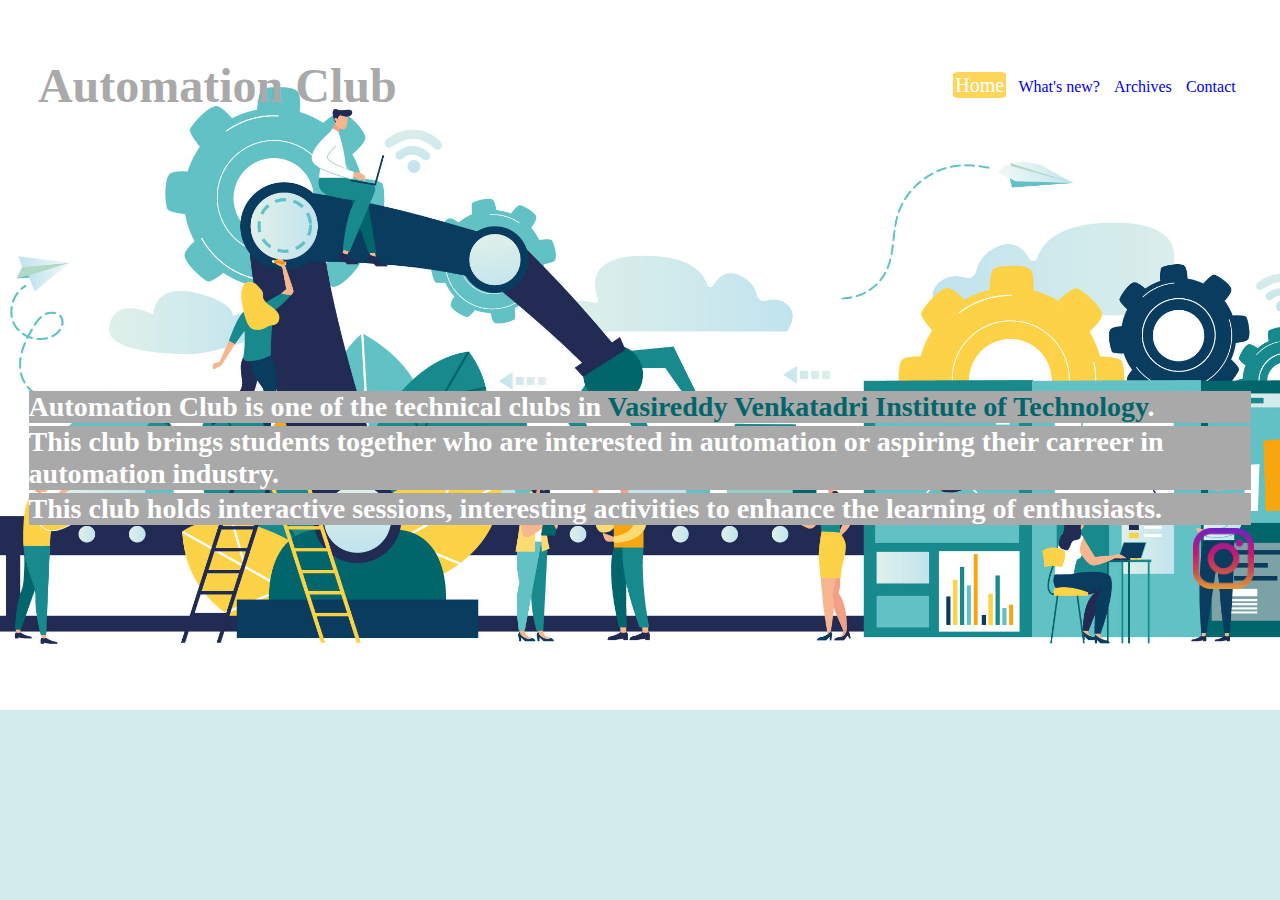
<file: index.html>
<!DOCTYPE html>
<html lang="en" class='home'>
<head>
    <meta charset="UTF-8">
    <meta name="viewport" content="width=device-width, initial-scale=1">
    <title>Automation Club - Home</title>
    <link rel='stylesheet' href='style.css'>
    <link rel='icon' href='images/logo.ico' type='image/x-icon'>
</head>
<body>
    <header>
        <h1>Automation Club</h1>
        <nav>
            <a href="index.html" class='active'>Home</a>
            <a href="recent.html">What's new?</a>
            <a href="archives.html">Archives</a>
            <a href="contact.html">Contact</a>
        </nav>
    </header>
    <div class='about'>
        <p>Automation Club is one of the technical clubs in <a href='https://www.vvitguntur.com/' target='_blank'>Vasireddy Venkatadri Institute of Technology</a>.</p>
        <p>This club brings students together who are interested in automation or aspiring their carreer in automation industry.</p>
        <p>This club holds interactive sessions, interesting activities to enhance the learning of enthusiasts.</p>
    </div>
    <footer>
        <a href='https://www.instagram.com/automationclub_vvit/' target='_blank'><img border='0' alt='insta-link' src='images/insta.png'></a>
    </footer>
</body>
</html>
</file>
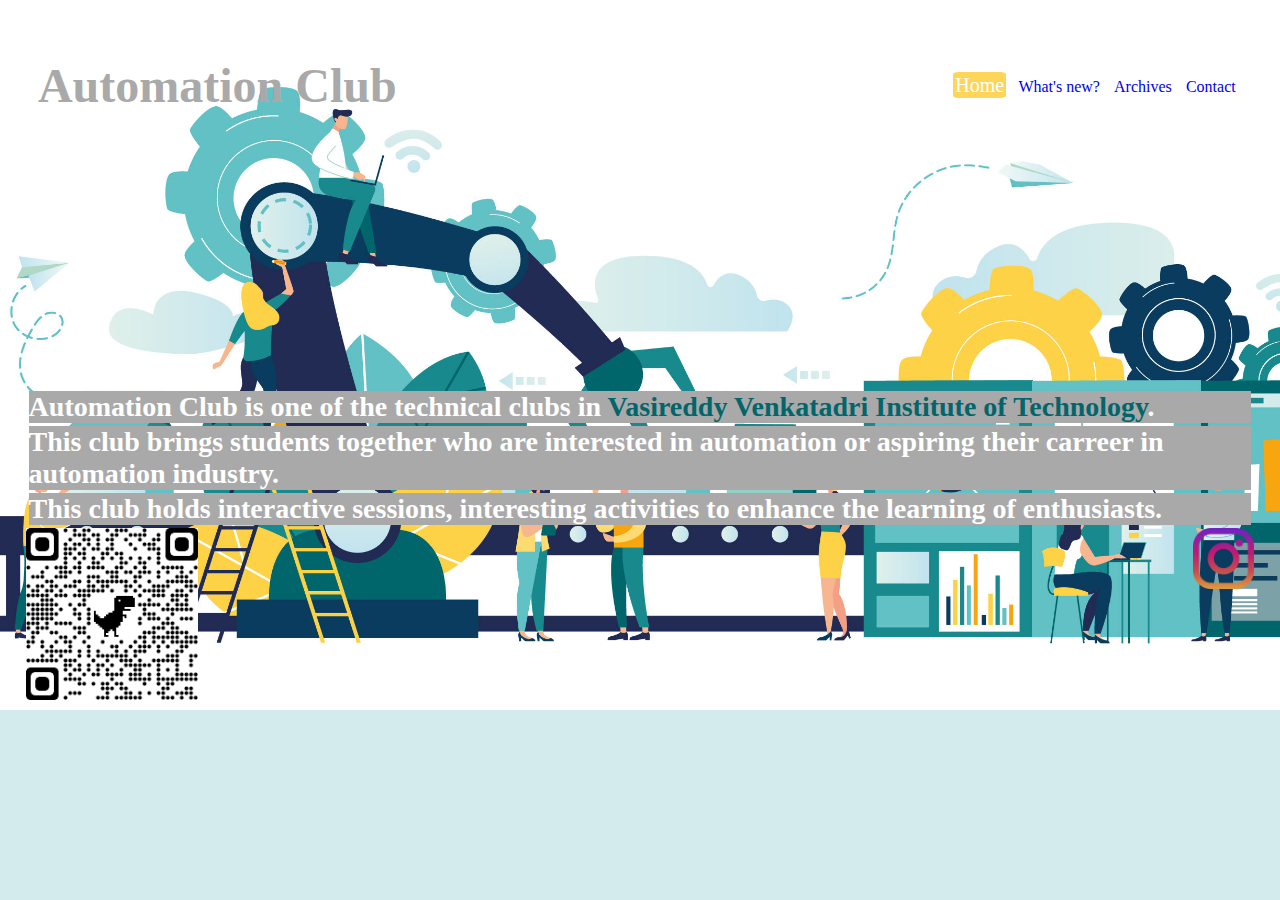
<file: automation-club/index.html>
<!DOCTYPE html>
<html lang="en" class='home'>
<head>
    <meta charset="UTF-8">
    <meta name="viewport" content="width=device-width, initial-scale=1">
    <title>Automation Club - Home</title>
    <link rel='stylesheet' href='style.css'>
    <link rel='icon' href='images/logo.ico' type='image/x-icon'>
</head>
<body>
    <header>
        <h1>Automation Club</h1>
        <nav>
            <a href="index.html" class='active'>Home</a>
            <a href="recent.html">What's new?</a>
            <a href="archives.html">Archives</a>
            <a href="contact.html">Contact</a>
        </nav>
    </header>
    <div class='about'>
        <p>Automation Club is one of the technical clubs in <a href='https://www.vvitguntur.com/' target='_blank'>Vasireddy Venkatadri Institute of Technology</a>.</p>
        <p>This club brings students together who are interested in automation or aspiring their carreer in automation industry.</p>
        <p>This club holds interactive sessions, interesting activities to enhance the learning of enthusiasts.</p>
    </div>
    <footer>
        <a class='ig-icon' href='https://www.instagram.com/automationclub_vvit/' target='_blank'><img border='0' alt='insta-link' src='images/insta.png'></a>
        <img class='ig-qr' src='images/ig-qr.png' alt='qr code for instagram'>
    </footer>
</body>
</html>
</file>
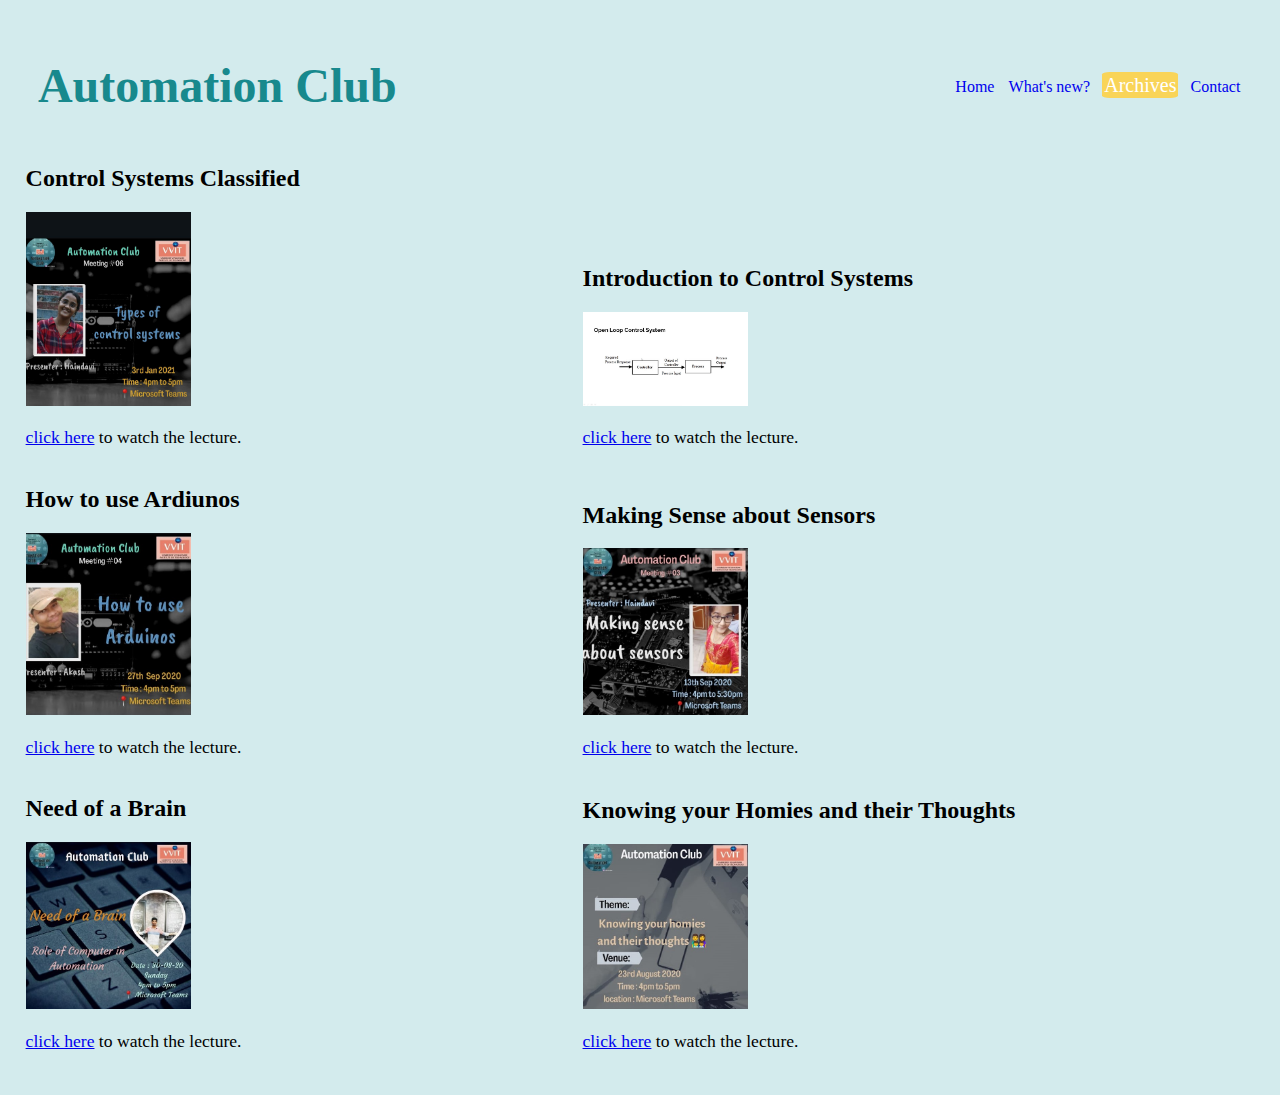
<file: archives.html>
<!DOCTYPE html>
<html lang="en">
<head>
    <meta charset="UTF-8">
    <meta name="viewport" content="width=device-width, initial-scale=1">
    <title>Automation Club - Archives</title>
    <link rel='stylesheet' href='style.css'>
    <link rel='icon' href='images/logo.ico' type='image/x-icon'>
</head>
<body>
    <header>
        <h1>Automation Club</h1>
        <nav>
            <a href="index.html">Home</a>
            <a href="recent.html">What's new?</a>
            <a href="archives.html" class='active'>Archives</a>
            <a href="contact.html">Contact</a>
        </nav>
    </header>
    <div class='archives'>
    <div class='announcement'>
        <h2>Control Systems Classified</h2>
        <img src='images/control-systems-classified.jpeg' alt='control-systems-classified'>
        <p><a href='https://web.microsoftstream.com/video/c0b5f0f7-a790-46ee-b183-faab55982fdc' target='_blank'>click here</a> to watch the lecture.</p>
    </div>
    <div class='announcement'>
        <h2>Introduction to Control Systems</h2>
        <img src='images/intro-cs.png' alt='introduction-to-control-systems'>
        <p><a href='https://web.microsoftstream.com/video/e0129b2a-9d85-4a85-841f-ee99316f33c4' target='_blank'>click here</a> to watch the lecture.</p>
    </div>
    <div class='announcement'>
        <h2>How to use Ardiunos</h2>
        <img src='images/ardiunos.jpeg' alt='how-to-use-ardiunos'>
        <p><a href='https://web.microsoftstream.com/video/f44eb764-dcb5-46a9-baaa-aa4f339d4190' target='_blank'>click here</a> to watch the lecture.</p>
    </div>
    <div class='announcement'>
        <h2>Making Sense about Sensors</h2>
        <img src='images/sensors.jpeg' alt='sensors'>
        <p><a href='https://web.microsoftstream.com/video/bc877634-8c4f-489a-9c2e-76b539b5a779' target='_blank'>click here</a> to watch the lecture.</p>
    </div>
    <div class='announcement'>
        <h2>Need of a Brain</h2>
        <img src='images/need-of-a-brain.jpeg' alt='need-of-a-brain'>
        <p><a href='https://web.microsoftstream.com/video/8d373d60-b98a-41f0-8635-205243daa57d' target='_blank'>click here</a> to watch the lecture.</p>
    </div>
    <div class='announcement'>
        <h2>Knowing your Homies and their Thoughts</h2>
        <img src='images/homies.jpeg' alt='homies'>
        <p><a href='https://web.microsoftstream.com/video/a97c3767-14fd-448f-8597-6083d5027ed9' target='_blank'>click here</a> to watch the lecture.</p>
    </div>
    </div>
</body>
</html>
</file>
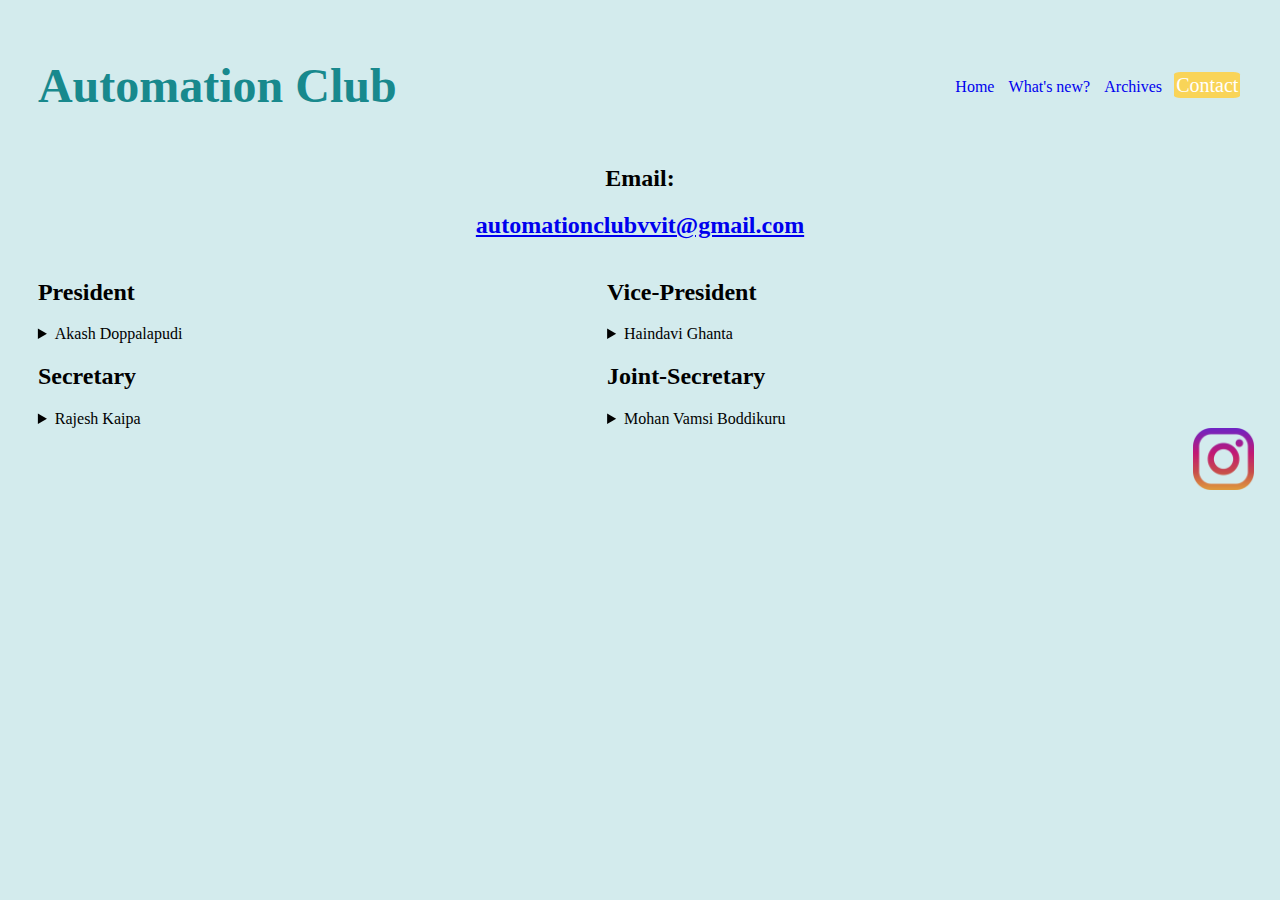
<file: contact.html>
<!DOCTYPE html>
<html lang="en">
<head>
    <meta charset="UTF-8">
    <title>Automation Club - Contact</title>
    <meta name="viewport" content="width=device-width, initial-scale=1">
    <link rel='stylesheet' href='style.css'>
    <link rel='icon' href='images/logo.ico' type='image/x-icon'>
</head>
<body>
    <header>
        <h1>Automation Club</h1>
        <nav>
            <a href="index.html">Home</a>
            <a href="recent.html">What's new?</a>
            <a href="archives.html">Archives</a>
            <a href="contact.html" class='active'>Contact</a>
        </nav>
    </header>
    <div class='club_mail'>
        <h2>Email:</h2>
        <a href='mailto:automationclubvvit@gmail.com' target='_blank'><h2>automationclubvvit@gmail.com</h2></a>
    </div>
    <div class='admin_mails'>
        <div>
        <h2>President</h2>
        <details>
            <summary>Akash Doppalapudi</summary>
            <a href='mailto:akashdoppalapudi2001@gmail.com' target='_blank'>akashdoppalapudi2001@gmail.com</a>
        </details>
    </div>
    <div>
        <h2>Vice-President</h2>
        <details>
            <summary>Haindavi Ghanta</summary>
            <a href='mailto:hghanta1711@gmail.com' target='_blank'>hghanta1711@gmail.com</a>
        </details>
    </div>
    <div>
        <h2>Secretary</h2>
        <details>
            <summary>Rajesh Kaipa</summary>
            <a href='mailto:rajeswarareddykaipa@gmail.com' target='_blank'>rajeswarareddykaipa@gmail.com</a>
        </details>
    </div>
    <div>
        <h2>Joint-Secretary</h2>
        <details>
            <summary>Mohan Vamsi Boddikuru</summary>
            <a href='mailto:boddikuruvamsi@gmail.com' target='_blank'>boddikuruvamsi@gmail.com</a>
        </details>
    </div>
    </div>
    <footer>
        <a href='https://www.instagram.com/automationclub_vvit/' target='_blank'><img border='0' alt='insta-link' src='images/insta.png'></a>
    </footer>
</body>
</html>
</file>
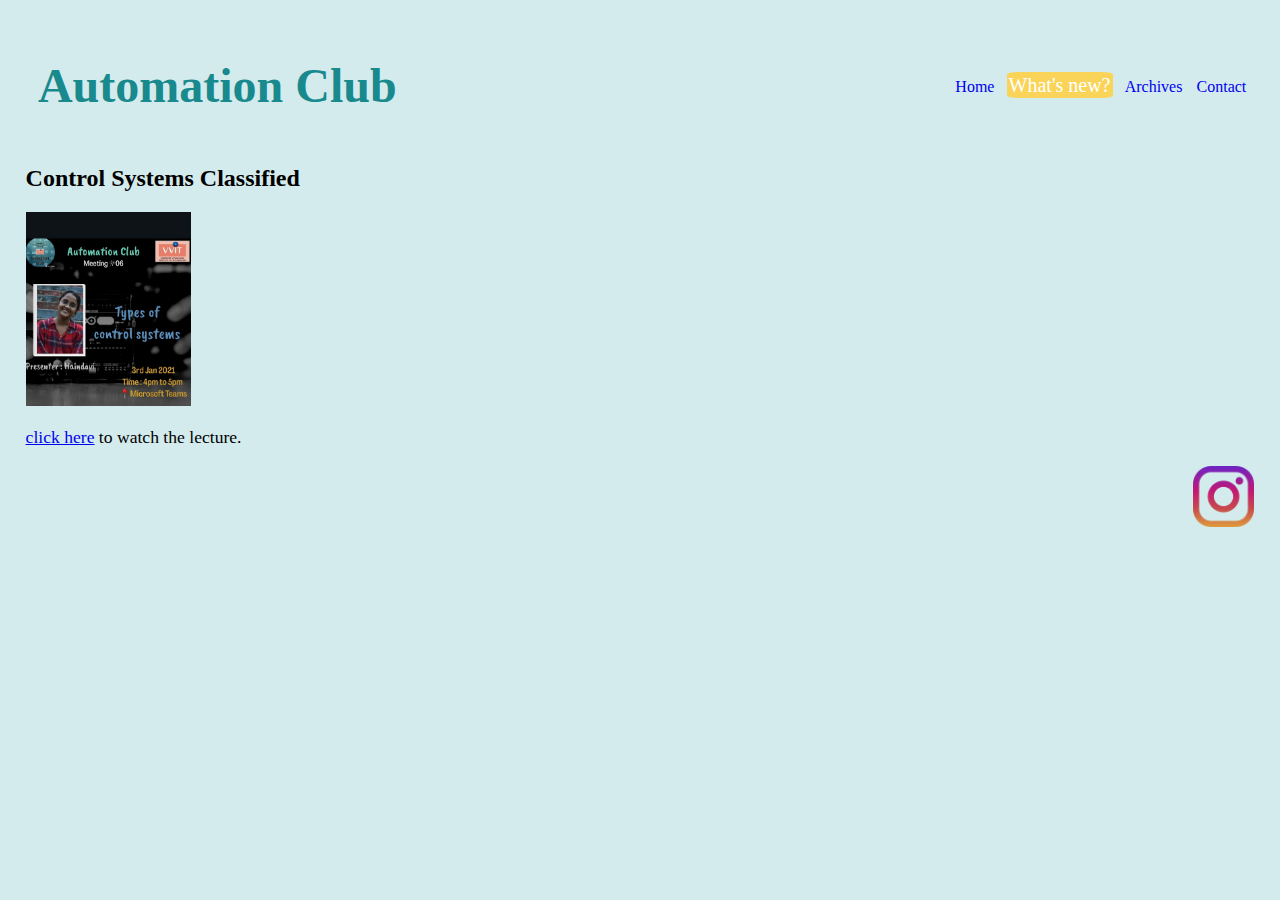
<file: recent.html>
<!DOCTYPE html>
<html lang="en">
<head>
    <meta charset="UTF-8">
    <meta name="viewport" content="width=device-width, initial-scale=1">
    <title>Automation Club - What's New</title>
    <link rel='stylesheet' href='style.css'>
    <link rel='icon' href='images/logo.ico' type='image/x-icon'>
</head>
<body>
    <header>
        <h1>Automation Club</h1>
        <nav>
            <a href="index.html">Home</a>
            <a href="recent.html" class='active'>What's new?</a>
            <a href="archives.html">Archives</a>
            <a href="contact.html">Contact</a>
        </nav>
    </header>
    <div class='announcement'>
        <h2>Control Systems Classified</h2>
        <img src='images/control-systems-classified.jpeg' alt='control-systems-classified'>
        <p><a href='https://web.microsoftstream.com/video/c0b5f0f7-a790-46ee-b183-faab55982fdc' target='_blank'>click here</a> to watch the lecture.</p>
    </div>
    <footer>
        <a href='https://www.instagram.com/automationclub_vvit/' target='_blank'><img border='0' alt='insta-link' src='images/insta.png'></a>
    </footer>
</body>
</html>
</file>
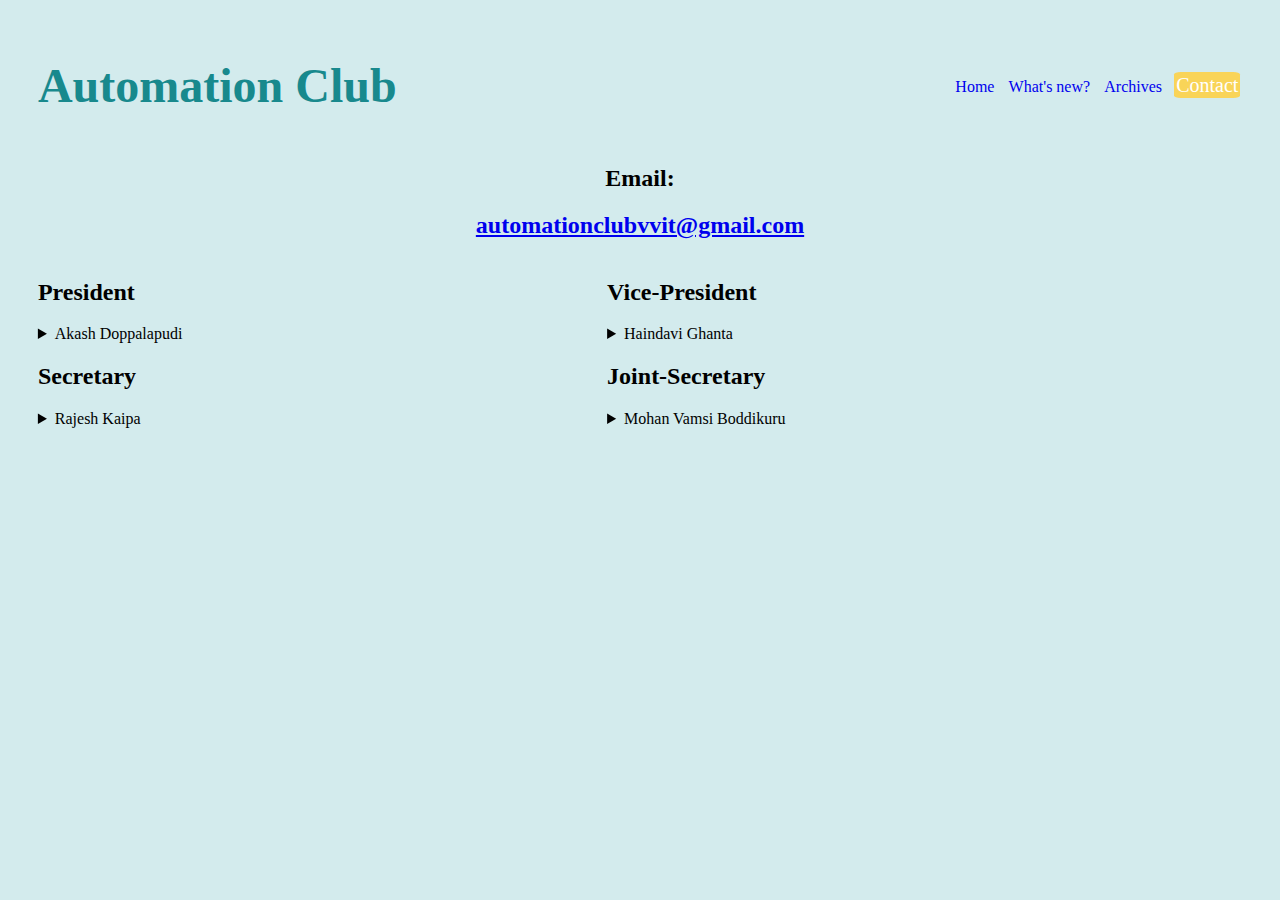
<file: automation-club/contact.html>
<!DOCTYPE html>
<html lang="en">
<head>
    <meta charset="UTF-8">
    <title>Automation Club - Contact</title>
    <meta name="viewport" content="width=device-width, initial-scale=1">
    <link rel='stylesheet' href='style.css'>
    <link rel='icon' href='images/logo.ico' type='image/x-icon'>
</head>
<body>
    <header>
        <h1>Automation Club</h1>
        <nav>
            <a href="index.html">Home</a>
            <a href="recent.html">What's new?</a>
            <a href="archives.html">Archives</a>
            <a href="contact.html" class='active'>Contact</a>
        </nav>
    </header>
    <div class='club_mail'>
        <h2>Email:</h2>
        <a href='mailto:automationclubvvit@gmail.com' target='_blank'><h2>automationclubvvit@gmail.com</h2></a>
    </div>
    <div class='admin_mails'>
        <div>
        <h2>President</h2>
        <details>
            <summary>Akash Doppalapudi</summary>
            <a href='mailto:akashdoppalapudi2001@gmail.com' target='_blank'>akashdoppalapudi2001@gmail.com</a>
        </details>
    </div>
    <div>
        <h2>Vice-President</h2>
        <details>
            <summary>Haindavi Ghanta</summary>
            <a href='mailto:hghanta1711@gmail.com' target='_blank'>hghanta1711@gmail.com</a>
        </details>
    </div>
    <div>
        <h2>Secretary</h2>
        <details>
            <summary>Rajesh Kaipa</summary>
            <a href='mailto:rajeswarareddykaipa@gmail.com' target='_blank'>rajeswarareddykaipa@gmail.com</a>
        </details>
    </div>
    <div>
        <h2>Joint-Secretary</h2>
        <details>
            <summary>Mohan Vamsi Boddikuru</summary>
            <a href='mailto:boddikuruvamsi@gmail.com' target='_blank'>boddikuruvamsi@gmail.com</a>
        </details>
    </div>
    </div>
</body>
</html>
</file>
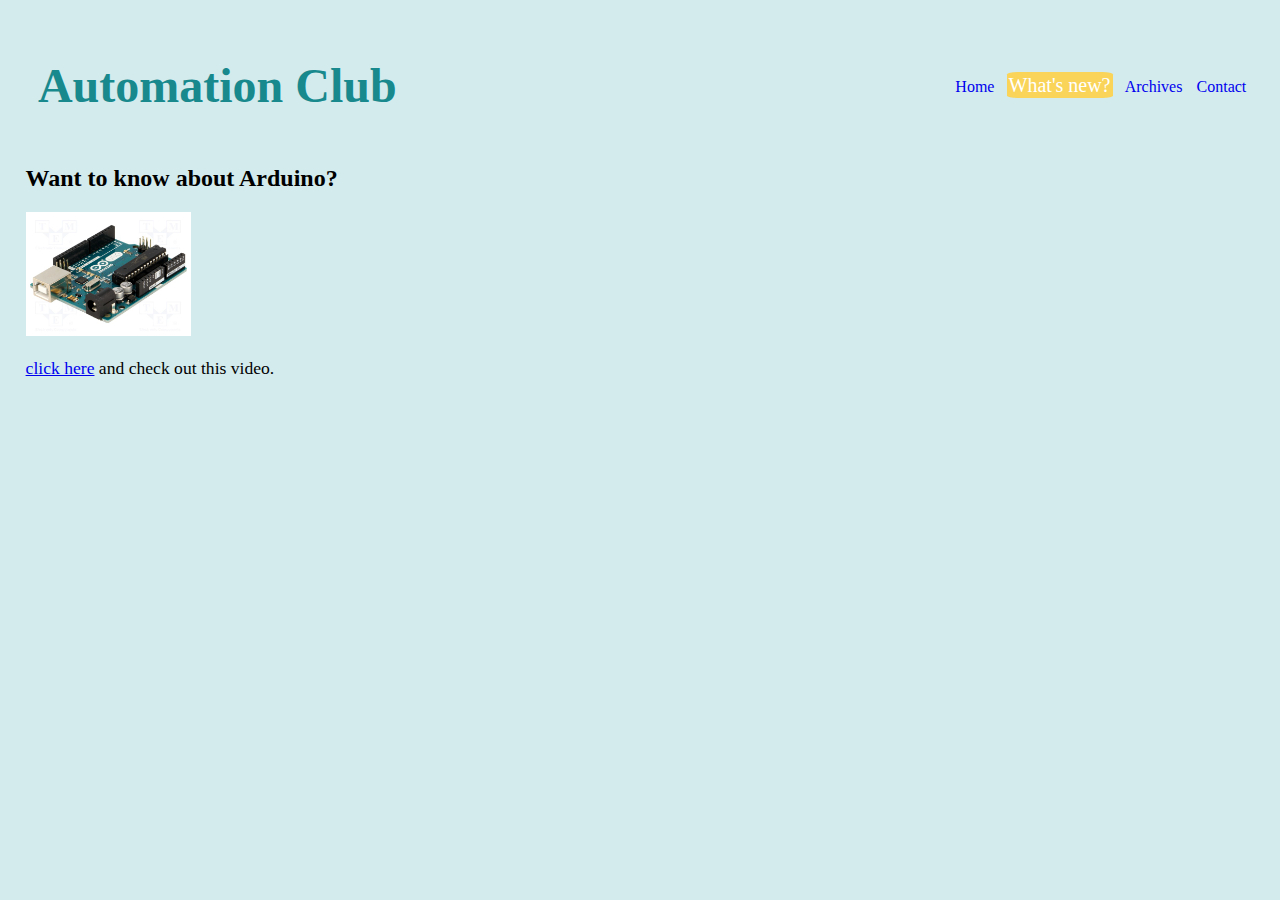
<file: automation-club/recent.html>
<!DOCTYPE html>
<html lang="en">
<head>
    <meta charset="UTF-8">
    <meta name="viewport" content="width=device-width, initial-scale=1">
    <title>Automation Club - What's New</title>
    <link rel='stylesheet' href='style.css'>
    <link rel='icon' href='images/logo.ico' type='image/x-icon'>
</head>
<body>
    <header>
        <h1>Automation Club</h1>
        <nav>
            <a href="index.html">Home</a>
            <a href="recent.html" class='active'>What's new?</a>
            <a href="archives.html">Archives</a>
            <a href="contact.html">Contact</a>
        </nav>
    </header>
    <div class='announcement'>
        <h2>Want to know about Arduino?</h2>
        <img src='images/yt_arduino.jpg' alt='yt-video-arduino'>
        <p><a href='https://youtu.be/nL34zDTPkcs' target='_blank'>click here</a> and check out this video.</p>
    </div>
</body>
</html>
</file>
<file: style.css>
html{
    background-color: #d3ebed;
    box-sizing: border-box;
}

.home{
    background-image : url('images/background.jpg');
    background-size : 100%;
    background-repeat : no-repeat;
    box-sizing: border-box;
}


body{
    padding : 1%;
    margin :1%;
}

header{
    padding : 0%;
    margin : 0%;
    display : flex;
    justify-content : end;
    align-items: center;
}

nav{
    display : inline-block;
    width : 25%;
}

header h1{
    display:inline-block;
    color : #18898d;
    margin-right: auto;
    padding-left : 1%;
    cursor : pointer;
    font-size:300%;
}

.home body header h1{
    display:inline-block;
    color : darkgrey;
    margin-right: auto;
    padding-left : 1%;
    cursor : pointer;
    font-size:300%;
}

nav a{
    text-decoration: none;
    padding : 2px;
    border-radius : 10%;
    margin-left : 2%;
}



.active{
    background-color:rgba(253, 210, 71, 0.9);
    font-size: 125%;
    color:white;
    transition : all 0.3s ease 0s;
}

nav a:hover{
    background-color:rgba(253, 210, 71, 0.6);
    font-size: 125%;
    color:white;
    transition : all 0.3s ease 0s;
}

.club_mail{
    text-align:center;
}

.admin_mails > div{
    display : inline-block;
    width : 45%;
    margin-left:1%;
}

.about{
    margin-top:20%;
    width:100%;
}

.about p{
    font-size : 175%;
    font-weight: bolder;
    color:white;
    background-color: darkgray;
    padding : 0%;
    margin : 3px;
}

.about p a{
    color : #01666b;
    text-decoration: none;
}

.about p a:hover{
    color :rgba(253, 210, 71, 1);
    transition : all 0.2s ease 0s;
}

footer{
    width:100%;
}

footer>a>img{
    width:5%;
    height:5%;
    float: right;
    float:bottom;
}

.announcement{
    display:inline-block;
    width:45%;
    margin-right:auto;
    margin-left:auto;
}

.announcement>img{
    width:30%;
    height:30%;
}

.announcement>p{
    font-size: 110%;
}
</file>
<file: automation-club/style.css>
html{
    background-color: #d3ebed;
    box-sizing: border-box;
}

.home{
    background-image : url('images/background.jpg');
    background-size : 100%;
    background-repeat : no-repeat;
    box-sizing: border-box;
}

body{
    padding : 1%;
    margin :1%;
}

header{
    padding : 0%;
    margin : 0%;
    display : flex;
    justify-content : end;
    align-items: center;
}

nav{
    display : inline-block;
    width : 25%;
}

header h1{
    display:inline-block;
    color : #18898d;
    margin-right: auto;
    padding-left : 1%;
    font-size:300%;
}

.home body header h1{
    display:inline-block;
    color : darkgrey;
    margin-right: auto;
    padding-left : 1%;
    font-size:300%;
}

nav a{
    text-decoration: none;
    padding : 2px;
    border-radius : 10%;
    margin-left : 2%;
}



.active{
    background-color:rgba(253, 210, 71, 0.9);
    font-size: 125%;
    color:white;
    transition : all 0.3s ease 0s;
}

nav a:hover{
    background-color:rgba(253, 210, 71, 0.6);
    font-size: 125%;
    color:white;
    transition : all 0.3s ease 0s;
}

.club_mail{
    text-align:center;
}

.admin_mails>div{
    display : inline-block;
    width : 45%;
    margin-left:1%;
}

.about{
    margin-top:20%;
    width:100%;
}

.about p{
    font-size : 175%;
    font-weight: bolder;
    color:white;
    background-color: darkgray;
    padding : 0%;
    margin : 3px;
}

.about p a{
    color : #01666b;
    text-decoration: none;
}

.about p a:hover{
    color :rgba(253, 210, 71, 1);
    transition : all 0.2s ease 0s;
}

footer{
    width:100%;
}

.ig-icon>img{
    width:5%;
    height:5%;
    float:right;
    float:bottom;
}

.ig-qr{
    width:14%;
    height:14%;
    float:left;
    float:bottom;
}

.announcement{
    display:inline-block;
    width:45%;
    margin-right:auto;
    margin-left:auto;
}

.announcement>img{
    width:30%;
    height:30%;
}

.announcement>p{
    font-size: 110%;
}

@media only screen and (max-device-width: 600px) {
    html{
         background-color: #d3ebed;
        box-sizing: border-box;
    }
    .home{
        background-image : url('images/background-mobile.jpg');
        background-size : 110%;
        background-repeat : no-repeat;
        box-sizing: border-box;
    }
    .about p{
        font-size:small;
    }
    nav{
        display:inline-block;
        width:40%;
    }
    nav a{
        display:block;
    }
    header h1{
        font-size:250%;
    }
    .home>body>header>h1{
        font-size:250%;
    }
    .club_mail{
        font-size:90%;
    }
    .admin_mails{
        font-size:80%;
    }
    .admin_mails>div{
        display:block;
        width:60%;
    }
    nav a{
        text-decoration:none;
        padding : 2px;
        border-radius : 10%;
        background-color :rgba(253, 210, 71, 0.5);
        margin-bottom:2%;
    }
    .active{
        background-color:rgba(253, 210, 71, 0.9);
        font-size: 100%;
        color:white;
        transition : all 0.3s ease 0s;
        border:black solid 1px;
    }
    .ig-icon>img{
        width:10%;
    }
    .ig-qr{
        display:none;
    }
    .announcement{
        display:block;
        width:90%;
    }
    .announcement>img{
        width:60%;
    }
    }
</file>
